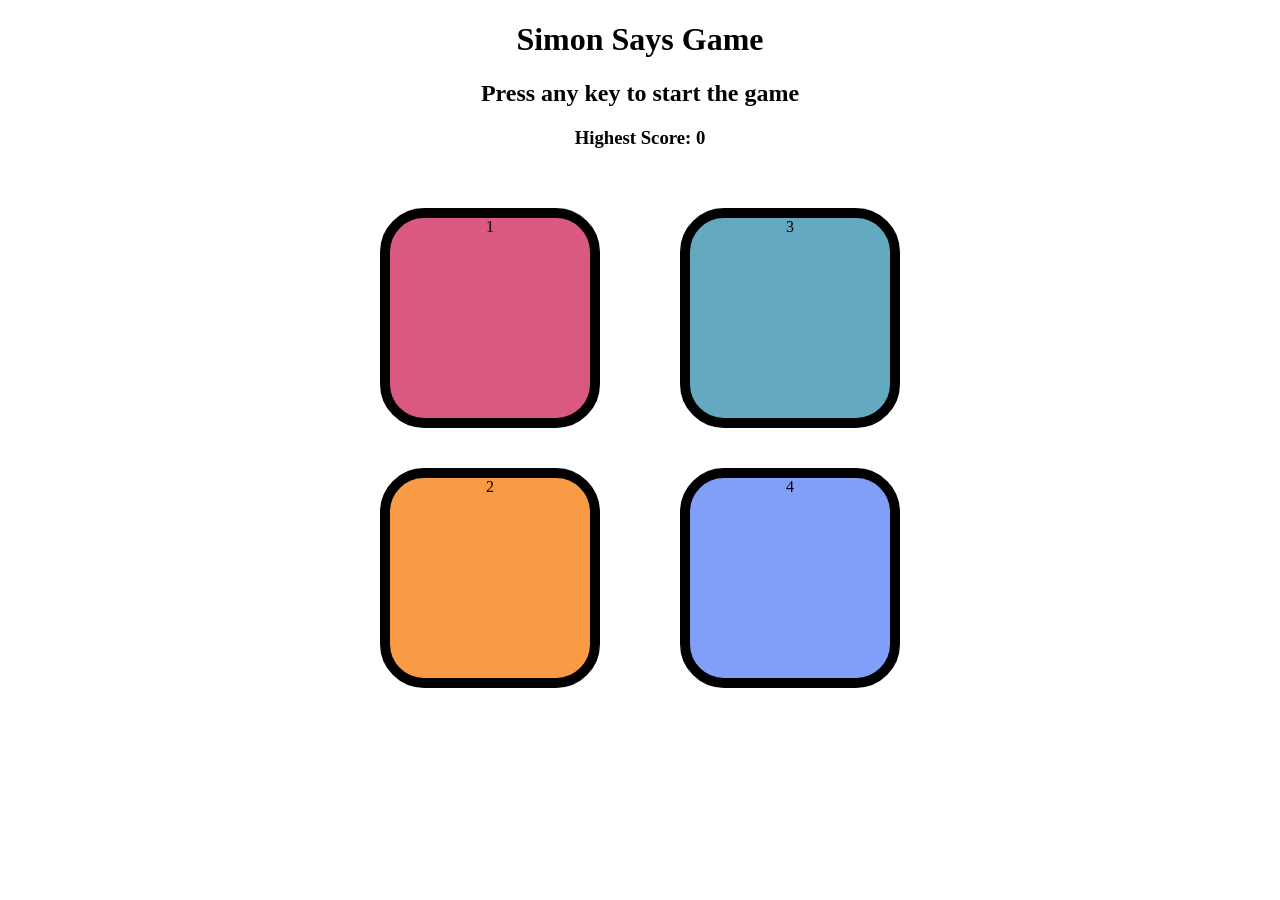
<file: Simon Says Game/index.html>
<!DOCTYPE html>
<html lang="en">
<head>
    <meta charset="UTF-8">
    <meta name="viewport" content="width=device-width, initial-scale=1.0">
    <title>Simon Says Game</title>
    <link rel="stylesheet" href="style.css">
</head>
<body>
    <h1>Simon Says Game</h1>
    <h2>Press any key to start the game</h2>
    <h3 id="highest-score">Highest Score: 0</h3>
    <div class="btn-container">
        <div class="line-one">
            <div class="btn red" type = "button" id="red">1</div>
            <div class="btn yellow" type = "button" id="yellow">2</div>
        </div>
        <div class="line-two">
            <div class="btn green" type = "button" id="green">3</div>
            <div class="btn purple" type = "button" id="purple">4</div>
        </div>
    </div>
    <script src="app.js"></script>
</body>
</html>
</file>
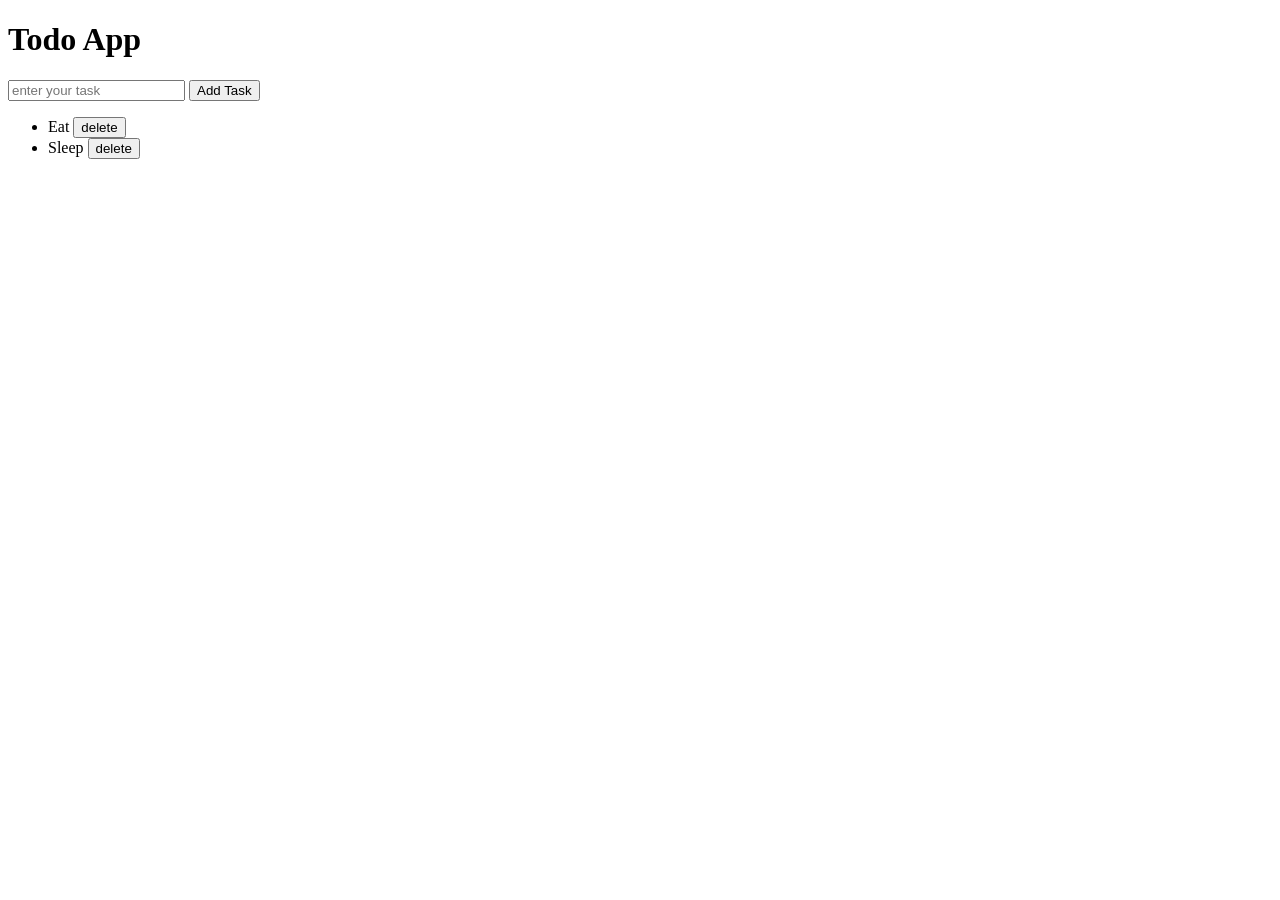
<file: Simple To-do using DOM/index.html>
<!DOCTYPE html>
<html lang="en">
<head>
    <meta charset="UTF-8">
    <meta name="viewport" content="width=device-width, initial-scale=1.0">
    <title>To-Do with DOM</title>
</head>
<body>
    <h1>Todo App</h1>
    <input placeholder="enter your task">
    <button>Add Task</button>
    <ul>
        <li>Eat <button class="delete">delete</button></li>
        <li>Sleep <button class="delete">delete</button></li>
    </ul>
    <script src="app.js"></script>
</body>
</html>
</file>
<file: Simon Says Game/style.css>
body{
    text-align: center;
}
.btn{
    height: 200px;
    width: 200px;
    border-radius: 20%;
    border: 10px solid black;
    margin: 2.5rem;
}
.btn-container{
    display: flex;
    justify-content: center;
}
.red{
    background-color: #d95980;
}
.yellow{
    background-color: #f99b45;
}
.green{
    background-color: #63aac0;
}
.purple{
    background-color: #819ff9;
}
.flash{
    background-color: white;
}
.userFlash{
    background-color: green;
}
</file>
